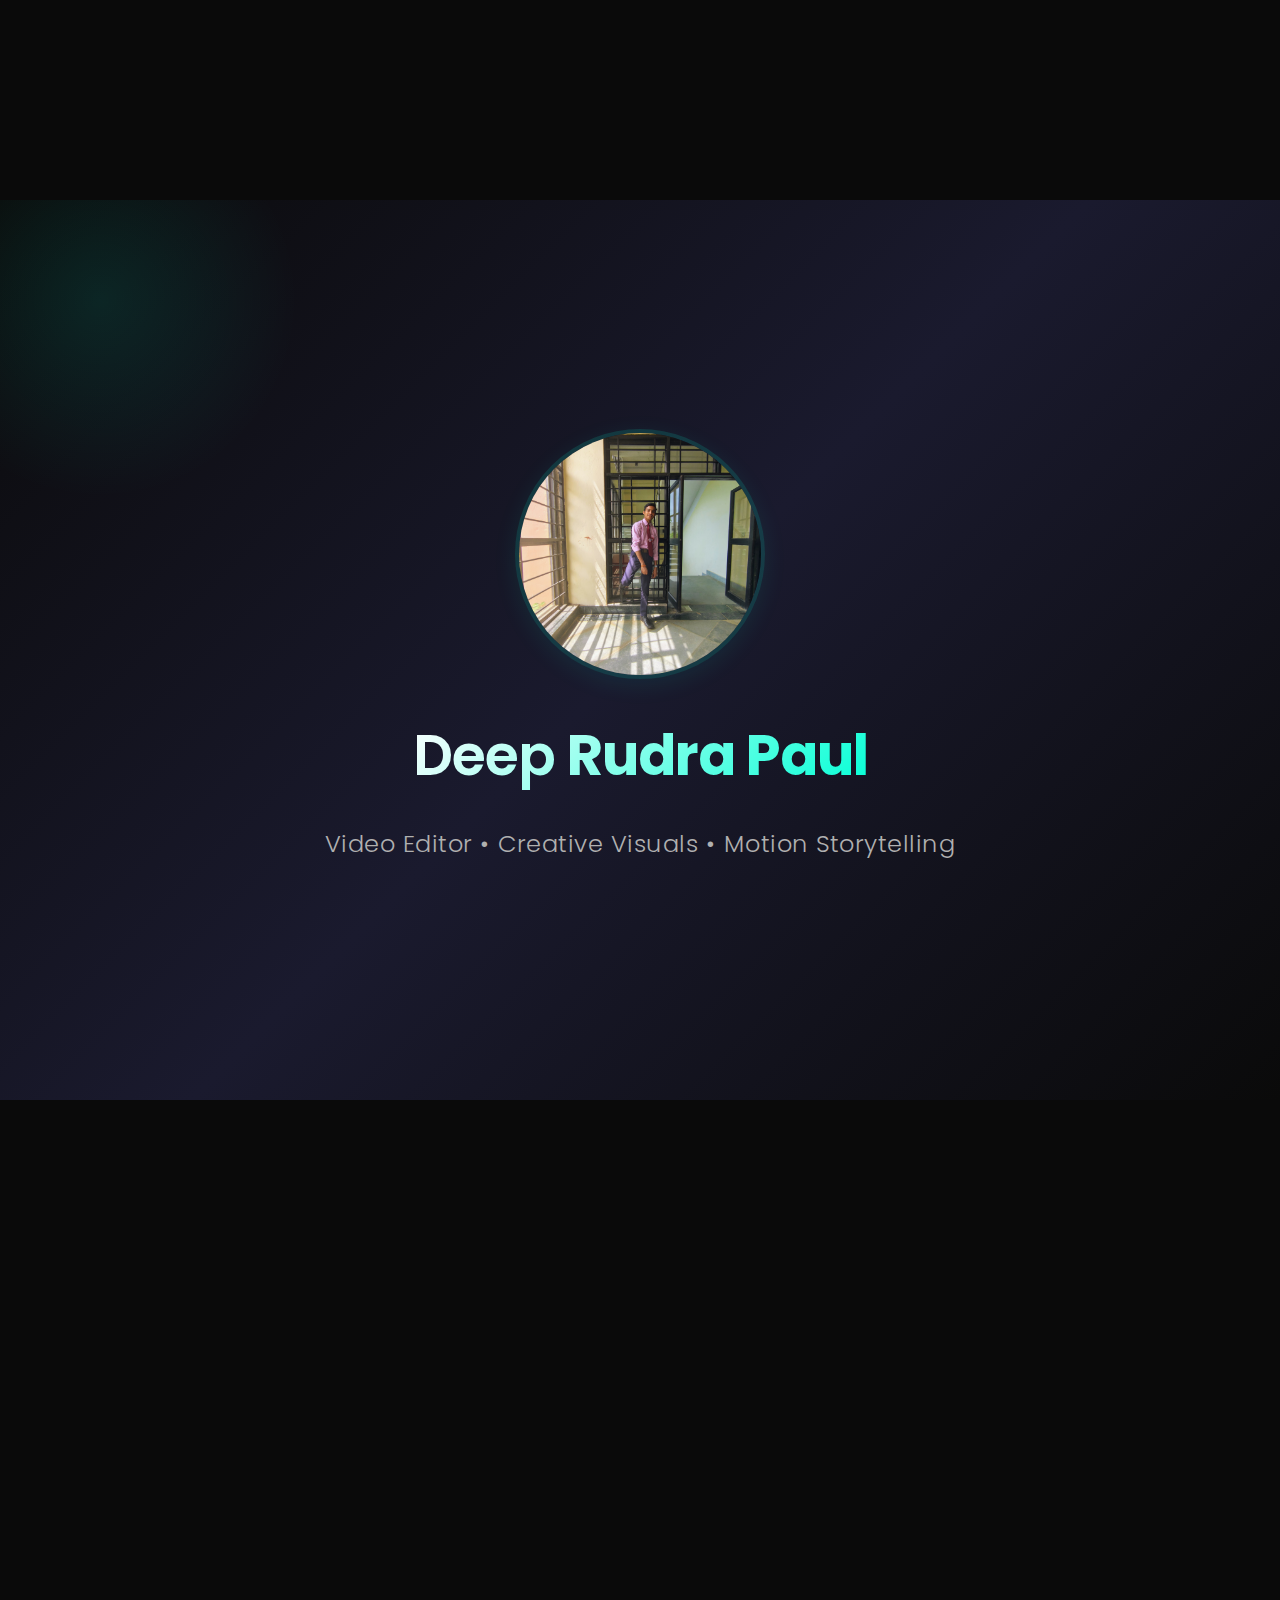
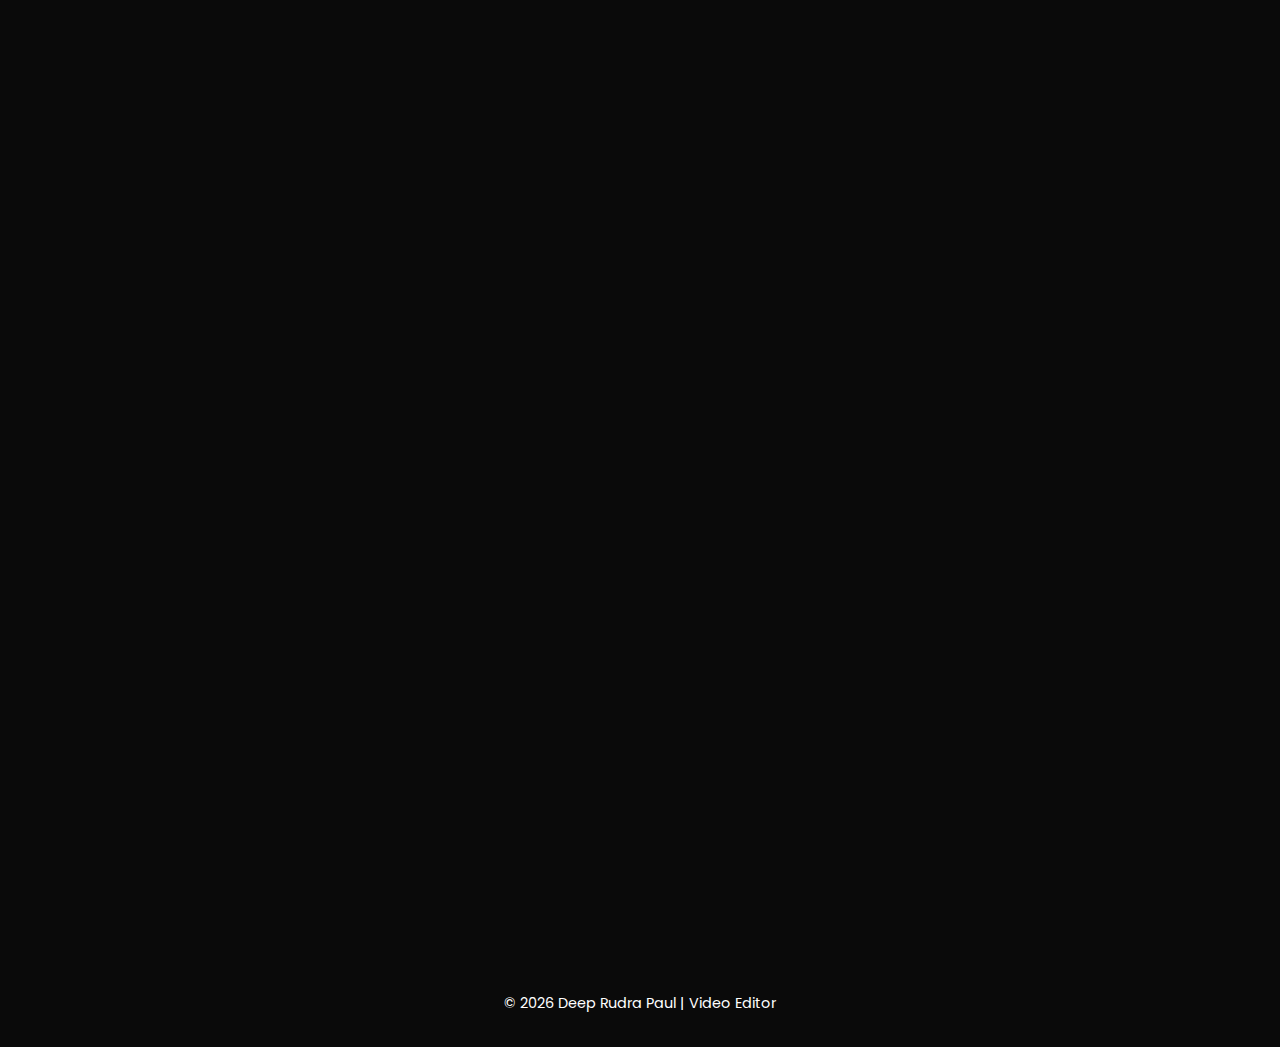
<file: portfolio1.html>
<!DOCTYPE html>
<html lang="en">
<head>
<meta charset="UTF-8">
<title>Deep Rudra Paul | Video Editor</title>
<meta name="viewport" content="width=device-width, initial-scale=1.0">

<!-- Google Font -->
<link href="https://fonts.googleapis.com/css2?family=Poppins:wght@300;400;600&display=swap" rel="stylesheet">

<!-- Font Awesome Icons -->
<link rel="stylesheet" href="https://cdnjs.cloudflare.com/ajax/libs/font-awesome/6.5.0/css/all.min.css">

<!-- External CSS -->
<link rel="stylesheet" href="port.css">

<style>
  /* Mobile-first responsive adjustments */
  * {
    box-sizing: border-box;
  }

  body {
    margin: 0;
    padding: 0;
    font-family: 'Poppins', sans-serif;
  }

  /* Hero responsive */
  .hero {
    padding: 2rem 1rem;
    text-align: center;
    min-height: 60vh;
    display: flex;
    flex-direction: column;
    justify-content: center;
    align-items: center;
  }

  .hero h1 {
    font-size: 1.8rem;
    margin: 1rem 0;
  }

  .hero p {
    font-size: 1rem;
    margin: 0.5rem 0;
  }

  .profile-photo {
    width: 150px;
    height: 150px;
    border-radius: 50%;
    object-fit: cover;
    margin-bottom: 1rem;
  }

  /* Section responsive */
  section {
    padding: 2rem 1rem;
    max-width: 1200px;
    margin: 0 auto;
  }

  section h2 {
    font-size: 1.8rem;
    text-align: center;
    margin-bottom: 2rem;
  }

  /* Skills grid - mobile first */
  .skills {
    display: grid;
    grid-template-columns: 1fr 1fr;
    gap: 1rem;
    margin-bottom: 2rem;
  }

  .skill-card {
    padding: 1.5rem;
    text-align: center;
    border-radius: 10px;
    transition: transform 0.3s ease;
  }

  .skill-card h3 {
    font-size: 1rem;
    margin-top: 0.5rem;
  }

  .skill-card i {
    font-size: 2rem;
  }

  /* Projects grid - mobile first */
  .projects {
    display: grid;
    grid-template-columns: 1fr;
    gap: 1.5rem;
  }

  .project {
    padding: 1.5rem;
    border-radius: 10px;
    transition: transform 0.3s ease;
  }

  .project h3 {
    font-size: 1.2rem;
    margin-bottom: 0.5rem;
  }

  .project p {
    font-size: 0.95rem;
    margin: 0;
  }

  /* Contact section */
  .contact-links {
    display: flex;
    flex-direction: column;
    gap: 1rem;
    align-items: center;
  }

  .contact-item {
    width: 100%;
    max-width: 300px;
  }

  .contact-link {
    display: flex;
    align-items: center;
    gap: 0.5rem;
    padding: 1rem;
    border-radius: 8px;
    text-decoration: none;
    transition: transform 0.3s ease;
  }

  .contact-link i {
    font-size: 1.5rem;
  }

  .contact-link span {
    font-size: 0.95rem;
    word-break: break-word;
  }

  /* Footer */
  footer {
    text-align: center;
    padding: 2rem 1rem;
    font-size: 0.9rem;
  }

  /* Tablet screens (768px and up) */
  @media (min-width: 768px) {
    .hero h1 {
      font-size: 2.5rem;
    }

    .hero p {
      font-size: 1.2rem;
    }

    .profile-photo {
      width: 200px;
      height: 200px;
    }

    section h2 {
      font-size: 2.2rem;
    }

    .skills {
      grid-template-columns: repeat(2, 1fr);
      gap: 1.5rem;
    }

    .skill-card {
      padding: 2rem;
    }

    .skill-card h3 {
      font-size: 1.2rem;
    }

    .skill-card i {
      font-size: 2.5rem;
    }

    .projects {
      grid-template-columns: repeat(2, 1fr);
      gap: 2rem;
    }

    .project {
      padding: 2rem;
    }

    .contact-links {
      flex-direction: row;
      justify-content: center;
    }

    .contact-item {
      width: auto;
    }

    section {
      padding: 3rem 2rem;
    }
  }

  /* Desktop screens (1024px and up) */
  @media (min-width: 1024px) {
    .hero {
      min-height: 80vh;
      padding: 3rem 2rem;
    }

    .hero h1 {
      font-size: 3.5rem;
    }

    .hero p {
      font-size: 1.5rem;
    }

    .profile-photo {
      width: 250px;
      height: 250px;
    }

    section h2 {
      font-size: 2.8rem;
    }

    .skills {
      grid-template-columns: repeat(4, 1fr);
      gap: 2rem;
    }

    .projects {
      grid-template-columns: repeat(3, 1fr);
      gap: 2.5rem;
    }

    .contact-link {
      padding: 1.5rem 2rem;
    }

    section {
      padding: 4rem 2rem;
    }
  }

  /* Touch-friendly adjustments for mobile */
  @media (max-width: 768px) {
    .skill-card,
    .project,
    .contact-link {
      min-height: 80px;
      display: flex;
      flex-direction: column;
      justify-content: center;
    }

    .contact-link {
      padding: 1.2rem;
    }
  }

  /* Disable mouse effects on touch devices */
  @media (hover: none) {
    .skill-card:hover,
    .project:hover {
      transform: none;
    }
  }
</style>

</head>
<body>

<!-- HERO -->
<div class="hero">
  <h1>Deep <span>Rudra Paul</span></h1>
  <p>Video Editor • Creative Visuals • Motion Storytelling</p>
</div>

<!-- ABOUT -->
<section class="reveal">
  <h2>About Me</h2>
  <p>
    My name is Deep Rudra Paul. I am a passionate video editor with experience in
    creating engaging content for social media and digital platforms.
    I work with modern tools to deliver clean edits, cinematic visuals,
    and eye-catching designs.
  </p>
</section>

<!-- SKILLS -->
<section class="reveal">
  <h2>Skills & Tools</h2>
  <div class="skills">

    <div class="skill-card">
      <i class="fa-solid fa-video"></i>
      <h3>DaVinci Resolve</h3>
    </div>

    <div class="skill-card">
      <div class="ps-logo">Ps</div>
      <h3>Photoshop</h3>
    </div>

    <div class="skill-card">
      <i class="fa-solid fa-pen-nib"></i>
      <h3>Canva</h3>
    </div>

    <div class="skill-card">
      <i class="fa-brands fa-figma"></i>
      <h3>Figma</h3>
    </div>

  </div>
</section>

<!-- PROJECTS -->
<section class="reveal">
  <h2>Projects</h2>
  <div class="projects">

    <div class="project">
      <h3>YouTube Video Edit</h3>
      <p>Cinematic cuts, color grading, and sound design.</p>
    </div>

    <div class="project">
      <h3>Instagram Reels</h3>
      <p>Fast-paced edits with modern transitions.</p>
    </div>

    <div class="project">
      <h3>Thumbnail Design</h3>
      <p>High-click thumbnails using Photoshop & Canva.</p>
    </div>

  </div>
</section>

<!-- CONTACT -->
<section class="contact reveal">
  <h2>Contact</h2>
  <div class="contact-links">
    <div class="contact-item">
      <a href="mailto:dptech009009@gmail.com" class="contact-link gmail-link">
        <i class="fas fa-envelope"></i>
        <span>dptech009009@gmail.com</span>
      </a>
    </div>
    <div class="contact-item">
      <a href="https://instagram.com/deep__paul__88" target="_blank" class="contact-link instagram-link">
        <i class="fab fa-instagram"></i>
        <span>@deep__paul__88</span>
      </a>
    </div>
  </div>
</section>

<footer>
  © 2026 Deep Rudra Paul | Video Editor
</footer>

<script>
// ===== DETECT TOUCH DEVICE =====
const isTouchDevice = () => {
    return (('ontouchstart' in window) ||
            (navigator.maxTouchPoints > 0) ||
            (navigator.msMaxTouchPoints > 0));
};

// ===== ADD RIPPLE ANIMATION KEYFRAME =====
const addRippleStyle = () => {
    const style = document.createElement('style');
    style.textContent = `
        @keyframes ripple-animation {
            0% {
                transform: scale(0);
                opacity: 1;
            }
            100% {
                transform: scale(4);
                opacity: 0;
            }
        }
    `;
    document.head.appendChild(style);
};
addRippleStyle();

// ===== SMOOTH SCROLL REVEAL ANIMATIONS =====
const reveals = document.querySelectorAll('.reveal');

const observer = new IntersectionObserver((entries) => {
    entries.forEach(entry => {
        if(entry.isIntersecting) {
            entry.target.classList.add('active');
        }
    });
}, { threshold: 0.1 });

reveals.forEach(section => observer.observe(section));

// ===== PROFILE PHOTO LOADER =====
document.addEventListener('DOMContentLoaded', () => {
    const hero = document.querySelector('.hero');
    if (!hero) return;
    
    const img = document.createElement('img');
    img.src = 'deep.jpg';
    img.alt = 'Deep Rudra Paul';
    img.className = 'profile-photo';
    hero.insertBefore(img, hero.firstChild);
});

// ===== KEYBOARD NAVIGATION =====
document.addEventListener('keydown', (e) => {
    if(e.key === 'ArrowDown') {
        window.scrollBy({ top: 100, behavior: 'smooth' });
    } else if(e.key === 'ArrowUp') {
        window.scrollBy({ top: -100, behavior: 'smooth' });
    }
});

// ===== PRELOAD IMAGES =====
const preloadImages = () => {
    const images = ['deep.jpg'];
    images.forEach(src => {
        const img = new Image();
        img.src = src;
    });
};

preloadImages();

// ===== CONSOLE EASTER EGG =====
console.log('%cHey there! 👋', 'font-size: 20px; color: #00ffd5; font-weight: bold;');
console.log('%cDeep Rudra Paul - Video Editor Portfolio', 'font-size: 14px; color: #00d4ff;');
console.log('%cWant to collaborate? Contact me!', 'color: #00ffd5;');

// ===== CONTACT LINKS GLASS EFFECT HANDLER =====
const contactLinks = document.querySelectorAll('.contact-link');

contactLinks.forEach(link => {
    // Add ripple effect on click
    link.addEventListener('click', function(e) {
        if(!this.href.startsWith('mailto:') && !this.href.startsWith('https://')) {
            return;
        }
        
        // Create ripple effect
        const ripple = document.createElement('span');
        const rect = this.getBoundingClientRect();
        const size = Math.max(rect.width, rect.height);
        const x = e.clientX - rect.left - size / 2;
        const y = e.clientY - rect.top - size / 2;
        
        ripple.style.cssText = `
            position: absolute;
            width: ${size}px;
            height: ${size}px;
            background: radial-gradient(circle, rgba(255, 255, 255, 0.5), transparent);
            border-radius: 50%;
            left: ${x}px;
            top: ${y}px;
            pointer-events: none;
            animation: ripple-animation 0.6s ease-out;
        `;
        
        this.style.position = 'relative';
        this.style.overflow = 'hidden';
        this.appendChild(ripple);
        
        setTimeout(() => ripple.remove(), 600);
    });
    
    // Add glow effect on hover (desktop only)
    if(!isTouchDevice()) {
        link.addEventListener('mouseenter', function() {
            this.style.boxShadow = `
                0 8px 32px ${this.classList.contains('gmail-link') ? 'rgba(234, 67, 53, 0.4)' : 'rgba(224, 112, 209, 0.4)'},
                inset 0 0 30px ${this.classList.contains('gmail-link') ? 'rgba(234, 67, 53, 0.1)' : 'rgba(224, 112, 209, 0.1)'}
            `;
        });
        
        link.addEventListener('mouseleave', function() {
            this.style.boxShadow = `
                0 8px 32px ${this.classList.contains('gmail-link') ? 'rgba(234, 67, 53, 0.25)' : 'rgba(224, 112, 209, 0.25)'},
                inset 0 0 20px ${this.classList.contains('gmail-link') ? 'rgba(234, 67, 53, 0.08)' : 'rgba(224, 112, 209, 0.08)'}
            `;
        });
    }
});

// ===== COPY EMAIL TO CLIPBOARD (Mobile & Desktop friendly) =====
document.querySelectorAll('a[href^="mailto:"]').forEach(link => {
    link.addEventListener('click', function(e) {
        const email = this.getAttribute('href').replace('mailto:', '');
        
        if(!isTouchDevice()) {
            e.preventDefault();
            navigator.clipboard.writeText(email).then(() => {
                const originalHTML = this.innerHTML;
                this.innerHTML = '<i class="fas fa-check" style="color: #4CAF50;"></i><span>Copied!</span>';
                
                setTimeout(() => {
                    this.innerHTML = originalHTML;
                }, 2000);
            }).catch(() => {
                console.log('Copy failed, opening email client instead');
                window.location.href = this.href;
            });
        }
    });
});

// ===== INSTAGRAM LINK HANDLER =====
const instagramLink = document.querySelector('.instagram-link');
if(instagramLink) {
    instagramLink.addEventListener('click', function(e) {
        // Optional: Add analytics or tracking here
        console.log('Opening Instagram profile...');
    });
}

// ===== MOUSE FOLLOW GLOW EFFECT (Desktop only) =====
if(!isTouchDevice()) {
    document.addEventListener('mousemove', (e) => {
        const links = document.querySelectorAll('.contact-link');
        
        links.forEach(link => {
            const rect = link.getBoundingClientRect();
            const x = e.clientX - rect.left;
            const y = e.clientY - rect.top;
            
            link.style.setProperty('--mouse-x', x + 'px');
            link.style.setProperty('--mouse-y', y + 'px');
        });
    });
}

// ===== SCROLL PROGRESS BAR =====
const createProgressBar = () => {
    const bar = document.createElement('div');
    bar.id = 'scroll-progress';
    bar.style.cssText = `
        position: fixed;
        top: 0;
        left: 0;
        height: 3px;
        background: linear-gradient(90deg, #00ffd5, #00d4ff);
        z-index: 9999;
        width: 0%;
        transition: width 0.1s ease;
        box-shadow: 0 0 20px rgba(0,255,213,0.5);
    `;
    document.body.appendChild(bar);
};

createProgressBar();

// ===== PERFORMANCE OPTIMIZATION - SCROLL PROGRESS =====
let ticking = false;
window.addEventListener('scroll', () => {
    if(!ticking) {
        window.requestAnimationFrame(() => {
            const scrollProgress = (window.scrollY / (document.documentElement.scrollHeight - window.innerHeight)) * 100;
            const progressBar = document.getElementById('scroll-progress');
            if(progressBar) {
                progressBar.style.width = scrollProgress + '%';
            }
            ticking = false;
        });
        ticking = true;
    }
});

// ===== STAGGER ANIMATION FOR SKILL CARDS =====
window.addEventListener('load', () => {
    const skillCards = document.querySelectorAll('.skill-card');
    skillCards.forEach((card, index) => {
        card.style.animationDelay = `${index * 0.1}s`;
    });

    const projects = document.querySelectorAll('.project');
    projects.forEach((proj, index) => {
        proj.style.animationDelay = `${index * 0.15}s`;
    });
});

// ===== OPEN GMAIL ON CTRL+SHIFT+G (Desktop only) =====
document.addEventListener('keydown', (e) => {
    if(e.ctrlKey && e.shiftKey && e.key === 'G') {
        window.open('https://mail.google.com', '_blank');
    }
});

// ===== CONTACT LINK ANIMATIONS =====
const addContactLinkAnimations = () => {
    const gmailLink = document.querySelector('.gmail-link');
    const instagramLink = document.querySelector('.instagram-link');
    
    if(gmailLink) {
        gmailLink.addEventListener('mouseenter', function() {
            const icon = this.querySelector('i');
            if(icon) {
                icon.style.animation = 'none';
                setTimeout(() => {
                    icon.style.animation = 'bubble-float 2.5s ease-in-out infinite';
                }, 10);
            }
        });
    }
    
    if(instagramLink) {
        instagramLink.addEventListener('mouseenter', function() {
            const icon = this.querySelector('i');
            if(icon) {
                icon.style.animation = 'none';
                setTimeout(() => {
                    icon.style.animation = 'bubble-float 2.5s ease-in-out infinite 0.2s';
                }, 10);
            }
        });
    }
};

// Initialize contact link animations when DOM is ready
if(document.readyState === 'loading') {
    document.addEventListener('DOMContentLoaded', addContactLinkAnimations);
} else {
    addContactLinkAnimations();
}

// ===== ADD RIPPLE ANIMATION KEYFRAME =====
const style = document.createElement('style');
style.textContent = `
    @keyframes ripple-animation {
        0% {
            transform: scale(0);
            opacity: 1;
        }
        100% {
            transform: scale(4);
            opacity: 0;
        }
    }
`;
document.head.appendChild(style);

// ===== TOUCH DEVICE OPTIMIZATIONS =====
if(isTouchDevice()) {
    contactLinks.forEach(link => {
        link.addEventListener('touchstart', function() {
            this.style.transform = 'translateY(-8px) scale(1.05)';
        });
        
        link.addEventListener('touchend', function() {
            this.style.transform = 'translateY(0) scale(1)';
        });
    });
}

// ===== PERFORMANCE MONITORING =====
if(window.performance && window.performance.timing) {
    window.addEventListener('load', function() {
        const perfData = window.performance.timing;
        const pageLoadTime = perfData.loadEventEnd - perfData.navigationStart;
        console.log('Page load time: ' + pageLoadTime + 'ms');
    });
}

// ===== VISIBILITY CHANGE HANDLER =====
document.addEventListener('visibilitychange', function() {
    if(document.hidden) {
        console.log('Page hidden - pausing animations');
        document.body.style.opacity = '0.8';
    } else {
        console.log('Page visible - resuming animations');
        document.body.style.opacity = '1';
    }
});

// ===== SMOOTH SCROLL BEHAVIOR =====
document.querySelectorAll('a[href^="#"]').forEach(anchor => {
    anchor.addEventListener('click', function(e) {
        e.preventDefault();
        const target = document.querySelector(this.getAttribute('href'));
        if(target) {
            target.scrollIntoView({
                behavior: 'smooth',
                block: 'start'
            });
        }
    });
});

// ===== LAZY LOAD IMAGES =====
if('IntersectionObserver' in window) {
    const imgObserver = new IntersectionObserver((entries) => {
        entries.forEach(entry => {
            if(entry.isIntersecting) {
                const img = entry.target;
                img.src = img.dataset.src;
                img.classList.add('loaded');
                imgObserver.unobserve(img);
            }
        });
    });
    
    document.querySelectorAll('img[data-src]').forEach(img => {
        imgObserver.observe(img);
    });
}

</script>

</body>
</html>
</file>
<file: port.css>
* {
    margin: 0;
    padding: 0;
    box-sizing: border-box;
}

html {
    scroll-behavior: smooth;
}

body {
    font-family: 'Poppins', sans-serif;
    line-height: 1.6;
    color: #fff;
    background: #0a0a0a;
    overflow-x: hidden;
}

/* ===== SCROLL PROGRESS BAR ===== */
#scroll-progress {
    position: fixed;
    top: 0;
    left: 0;
    height: 3px;
    background: linear-gradient(90deg, #00ffd5, #00d4ff);
    z-index: 9999;
    width: 0%;
    transition: width 0.1s ease;
    box-shadow: 0 0 20px rgba(0, 255, 213, 0.5);
}

/* ===== CUSTOM SCROLLBAR ===== */
::-webkit-scrollbar {
    width: 10px;
}

::-webkit-scrollbar-track {
    background: #0a0a0a;
}

::-webkit-scrollbar-thumb {
    background: linear-gradient(180deg, #00ffd5, #00d4ff);
    border-radius: 10px;
}

::-webkit-scrollbar-thumb:hover {
    background: linear-gradient(180deg, #00d4ff, #00ffd5);
    box-shadow: 0 0 10px rgba(0, 255, 213, 0.5);
}

/* ===== HEADER/NAVIGATION ===== */
header {
    background: linear-gradient(135deg, #0a0a0a 0%, #1a1a2e 50%, #0a0a0a 100%);
    color: white;
    padding: 2rem 0;
    text-align: center;
    position: fixed;
    width: 100%;
    top: 0;
    z-index: 1000;
    backdrop-filter: blur(10px);
    border-bottom: 1px solid rgba(0, 255, 213, 0.1);
}

header h1 {
    font-size: clamp(1.5rem, 5vw, 2.5rem);
    font-weight: 700;
    letter-spacing: -1px;
    background: linear-gradient(135deg, #fff 0%, #00ffd5 100%);
    -webkit-background-clip: text;
    -webkit-text-fill-color: transparent;
    background-clip: text;
}

header p {
    color: #b0b0b0;
    font-size: clamp(0.9rem, 2vw, 1.1rem);
    margin-top: 0.5rem;
}

/* ===== NAVIGATION ===== */
nav {
    background-color: rgba(0, 0, 0, 0.9);
    padding: 1rem 0;
    position: sticky;
    top: 120px;
    z-index: 999;
    display: flex;
    justify-content: center;
    gap: 2rem;
    flex-wrap: wrap;
    border-bottom: 1px solid rgba(0, 255, 213, 0.1);
}

nav a {
    color: white;
    text-decoration: none;
    transition: all 0.3s ease;
    position: relative;
    font-weight: 500;
    padding: 0.5rem 1rem;
}

nav a::before {
    content: '';
    position: absolute;
    bottom: 0;
    left: 0;
    width: 0;
    height: 2px;
    background: linear-gradient(90deg, #00ffd5, #00d4ff);
    transition: width 0.3s ease;
}

nav a:hover::before {
    width: 100%;
}

nav a:hover {
    color: #00ffd5;
    text-shadow: 0 0 10px rgba(0, 255, 213, 0.5);
}

/* ===== HERO SECTION ===== */
.hero {
    height: 100vh;
    display: flex;
    flex-direction: column;
    justify-content: center;
    align-items: center;
    text-align: center;
    background: linear-gradient(135deg, #0a0a0a 0%, #1a1a2e 50%, #0a0a0a 100%);
    padding: 20px;
    position: relative;
    overflow: hidden;
    margin-top: 200px;
}

.hero::before {
    content: '';
    position: absolute;
    width: 400px;
    height: 400px;
    background: radial-gradient(circle, rgba(0, 255, 213, 0.1) 0%, transparent 70%);
    border-radius: 50%;
    top: -100px;
    left: -100px;
    pointer-events: none;
    animation: floatGlow 6s ease-in-out infinite;
}

@keyframes floatGlow {
    0%, 100% {
        transform: translate(0, 0) scale(1);
    }
    50% {
        transform: translate(30px, 30px) scale(1.1);
    }
}

.profile-photo {
    width: 140px;
    height: 140px;
    border-radius: 50%;
    object-fit: cover;
    border: 4px solid rgba(0, 255, 213, 0.15);
    margin-bottom: 20px;
    display: block;
    margin-left: auto;
    margin-right: auto;
    box-shadow: 0 6px 24px rgba(0, 255, 213, 0.08);
    transition: transform 0.35s ease, box-shadow 0.35s ease, filter 0.35s ease;
    transform-origin: center;
    will-change: transform, box-shadow;
    animation: floatProfile 3s ease-in-out infinite;
    z-index: 1;
}

@keyframes floatProfile {
    0%, 100% {
        transform: translateY(0px);
    }
    50% {
        transform: translateY(-15px);
    }
}

.hero .profile-photo:hover {
    transform: translateY(-6px) scale(1.03);
    box-shadow: 0 18px 50px rgba(0, 255, 213, 0.16);
    animation: none;
}

.hero h1 {
    font-size: clamp(2.5rem, 10vw, 4rem);
    animation: fadeDownScale 1s cubic-bezier(0.34, 1.56, 0.64, 1) 0.2s both;
    font-weight: 600;
    letter-spacing: -1px;
    z-index: 1;
    background: linear-gradient(135deg, #fff 0%, #00ffd5 100%);
    -webkit-background-clip: text;
    -webkit-text-fill-color: transparent;
    background-clip: text;
}

.hero span {
    color: #00ffd5;
    font-weight: 700;
    animation: glowPulse 2s ease-in-out infinite;
}

@keyframes glowPulse {
    0%, 100% {
        text-shadow: 0 0 10px rgba(0, 255, 213, 0.3);
    }
    50% {
        text-shadow: 0 0 30px rgba(0, 255, 213, 0.8);
    }
}

.hero p {
    margin-top: 20px;
    color: #b0b0b0;
    animation: fadeUpScale 1s cubic-bezier(0.34, 1.56, 0.64, 1) 0.4s both;
    font-size: clamp(1rem, 4vw, 1.3rem);
    font-weight: 300;
    letter-spacing: 0.5px;
    z-index: 1;
}

/* ===== SECTIONS ===== */
section {
    padding: clamp(60px, 12vw, 100px) clamp(20px, 8vw, 15%);
    max-width: 1400px;
    margin: 0 auto;
    position: relative;
}

section::before {
    content: '';
    position: absolute;
    top: 0;
    left: 50%;
    transform: translateX(-50%);
    width: 100px;
    height: 100px;
    background: radial-gradient(circle, rgba(0, 255, 213, 0.05) 0%, transparent 70%);
    border-radius: 50%;
    filter: blur(40px);
    pointer-events: none;
}

h2 {
    font-size: clamp(1.8rem, 7vw, 2.5rem);
    margin-bottom: 50px;
    position: relative;
    font-weight: 600;
    letter-spacing: -0.5px;
    animation: slideInLeft 0.8s cubic-bezier(0.34, 1.56, 0.64, 1);
}

h2::after {
    content: '';
    width: 80px;
    height: 5px;
    background: linear-gradient(90deg, #00ffd5 0%, #00d4ff 100%);
    position: absolute;
    bottom: -15px;
    left: 0;
    border-radius: 3px;
    animation: expandWidth 0.8s ease 0.3s both;
    box-shadow: 0 0 20px rgba(0, 255, 213, 0.5);
}

section p {
    font-size: clamp(1rem, 2vw, 1.1rem);
    color: #d0d0d0;
    line-height: 1.8;
    max-width: 700px;
    animation: fadeInUp 1s ease 0.3s both;
}

/* ===== REVEAL ANIMATION ===== */
.reveal {
    opacity: 0;
    transform: translateY(50px);
    transition: opacity 0.8s ease, transform 0.8s ease;
}

.reveal.active {
    opacity: 1;
    transform: translateY(0);
}

/* ===== SKILLS SECTION ===== */
.skills {
    display: grid;
    grid-template-columns: repeat(auto-fit, minmax(180px, 1fr));
    gap: 25px;
}

.skill-card {
    background: rgba(255, 255, 255, 0.05);
    padding: clamp(30px, 6vw, 40px);
    border-radius: 20px;
    text-align: center;
    backdrop-filter: blur(15px);
    border: 1px solid rgba(0, 255, 213, 0.1);
    transition: all 0.4s cubic-bezier(0.23, 1, 0.320, 1);
    cursor: pointer;
    position: relative;
    overflow: hidden;
    animation: popIn 0.6s cubic-bezier(0.34, 1.56, 0.64, 1);
}

.skill-card::before {
    content: '';
    position: absolute;
    top: 0;
    left: -100%;
    width: 100%;
    height: 100%;
    background: linear-gradient(90deg, transparent, rgba(0, 255, 213, 0.1), transparent);
    transition: left 0.6s ease;
    z-index: 0;
}

.skill-card:hover::before {
    left: 100%;
}

.skill-card h3 {
    font-size: clamp(1rem, 3vw, 1.2rem);
    margin-top: 15px;
    font-weight: 500;
    position: relative;
    z-index: 1;
}

.skill-card i {
    font-size: clamp(40px, 10vw, 55px);
    color: #00ffd5;
    margin-bottom: 15px;
    transition: all 0.4s ease;
    position: relative;
    z-index: 1;
    display: block;
    text-shadow: 0 0 10px rgba(0, 255, 213, 0.3);
}

.skill-card:hover {
    transform: translateY(-15px) scale(1.08);
    background: rgba(0, 255, 213, 0.12);
    border-color: rgba(0, 255, 213, 0.3);
    box-shadow: 0 20px 50px rgba(0, 255, 213, 0.15);
}

.skill-card:hover i {
    transform: rotate(360deg) scale(1.2);
    filter: drop-shadow(0 0 20px rgba(0, 255, 213, 0.6));
    animation: spin 0.6s ease-in-out;
}

/* ===== PHOTOSHOP LOGO ===== */
.ps-logo {
    width: clamp(40px, 10vw, 55px);
    height: clamp(40px, 10vw, 55px);
    background: linear-gradient(135deg, #31A8FF 0%, #001E50 100%);
    color: #fff;
    margin: 0 auto 15px;
    border-radius: 8px;
    display: flex;
    align-items: center;
    justify-content: center;
    font-weight: 700;
    font-size: clamp(18px, 5vw, 24px);
    transition: all 0.4s ease;
    position: relative;
    z-index: 1;
    box-shadow: 0 8px 24px rgba(49, 168, 255, 0.3);
}

.skill-card:hover .ps-logo {
    transform: rotate(360deg) scale(1.15);
    filter: drop-shadow(0 0 20px rgba(49, 168, 255, 0.8));
    box-shadow: 0 12px 32px rgba(49, 168, 255, 0.6);
    animation: spin 0.6s ease-in-out;
}

/* ===== PROJECTS SECTION ===== */
.projects {
    display: grid;
    grid-template-columns: repeat(auto-fit, minmax(300px, 1fr));
    gap: 30px;
}

.project {
    background: linear-gradient(135deg, #111111 0%, #1a1a1a 100%);
    padding: clamp(30px, 6vw, 40px);
    border-radius: 20px;
    transition: all 0.4s cubic-bezier(0.23, 1, 0.320, 1);
    border: 1px solid rgba(0, 255, 213, 0.1);
    position: relative;
    overflow: hidden;
    animation: slideInUp 0.6s cubic-bezier(0.34, 1.56, 0.64, 1);
}

.project::before {
    content: '';
    position: absolute;
    top: 0;
    left: -100%;
    width: 100%;
    height: 100%;
    background: linear-gradient(90deg, transparent, rgba(0, 255, 213, 0.1), transparent);
    transition: left 0.6s ease;
}

.project:hover::before {
    left: 100%;
}

.project::after {
    content: '';
    position: absolute;
    top: -50%;
    right: -50%;
    width: 200px;
    height: 200px;
    background: radial-gradient(circle, rgba(0, 255, 213, 0.3) 0%, transparent 70%);
    border-radius: 50%;
    opacity: 0;
    transition: opacity 0.4s ease;
    z-index: 0;
}

.project:hover::after {
    opacity: 1;
}

.project h3 {
    font-size: clamp(1.2rem, 4vw, 1.5rem);
    margin-bottom: 12px;
    font-weight: 600;
    position: relative;
    z-index: 1;
}

.project p {
    font-size: clamp(0.95rem, 2vw, 1.05rem);
    color: #b0b0b0;
    position: relative;
    z-index: 1;
}

.project:hover {
    transform: translateY(-12px) scale(1.02);
    border-color: rgba(0, 255, 213, 0.3);
    box-shadow: 0 25px 60px rgba(0, 255, 213, 0.2);
    background: linear-gradient(135deg, #1a1a1a 0%, #222222 100%);
}

/* ===== CONTACT SECTION ===== */
.contact {
    text-align: center;
}

.contact p {
    font-size: clamp(1rem, 3vw, 1.15rem);
    margin: 15px 0;
    animation: fadeInUp 1s ease 0.3s both;
}

.contact a {
    color: #00ffd5;
    text-decoration: none;
    font-weight: 500;
    transition: all 0.3s ease;
    position: relative;
    display: inline-block;
    padding: 5px 10px;
}

.contact a::after {
    content: '';
    position: absolute;
    bottom: -3px;
    left: 0;
    width: 0;
    height: 2px;
    background: #00ffd5;
    transition: width 0.3s ease;
}

.contact a:hover::after {
    width: 100%;
}

.contact a:hover {
    text-shadow: 0 0 15px rgba(0, 255, 213, 0.8);
    transform: scale(1.05);
}

/* ===== CONTACT LINKS WITH GLASS EFFECT ===== */
.contact-links {
    display: flex;
    flex-direction: column;
    gap: 1.5rem;
    align-items: center;
}

.contact-item {
    width: 100%;
    max-width: 350px;
}

.contact-link {
    display: flex;
    align-items: center;
    justify-content: center;
    gap: 1rem;
    padding: 1.2rem 2rem;
    border-radius: 15px;
    text-decoration: none;
    transition: all 0.4s cubic-bezier(0.23, 1, 0.320, 1);
    position: relative;
    overflow: hidden;
    font-weight: 500;
    backdrop-filter: blur(20px);
    border: 1.5px solid rgba(255, 255, 255, 0.2);
    color: #fff;
    z-index: 1;
}

/* Base glass effect for both links */
.contact-link::before {
    content: '';
    position: absolute;
    top: 0;
    left: -100%;
    width: 100%;
    height: 100%;
    background: linear-gradient(90deg, transparent, rgba(255, 255, 255, 0.2), transparent);
    transition: left 0.6s ease;
    z-index: -1;
}

.contact-link:hover::before {
    left: 100%;
}

.contact-link::after {
    content: '';
    position: absolute;
    top: -50%;
    left: -50%;
    width: 200%;
    height: 200%;
    background: radial-gradient(circle, rgba(255, 255, 255, 0.1) 1px, transparent 1px);
    background-size: 50px 50px;
    animation: float-background 20s ease-in-out infinite;
    z-index: 0;
}

/* Gmail Link Styling */
.gmail-link {
    background: linear-gradient(135deg, 
        rgba(234, 67, 53, 0.15) 0%, 
        rgba(234, 67, 53, 0.08) 100%);
    border: 1.5px solid rgba(234, 67, 53, 0.3);
}

.gmail-link i {
    color: #ea4335;
    font-size: 1.8rem;
    text-shadow: 0 0 15px rgba(234, 67, 53, 0.4);
    transition: all 0.4s ease;
    position: relative;
    z-index: 2;
    animation: bubble-float 2.5s ease-in-out infinite;
}

.gmail-link span {
    font-size: 1.05rem;
    position: relative;
    z-index: 2;
    background: linear-gradient(135deg, #fff 0%, #ea4335 100%);
    -webkit-background-clip: text;
    -webkit-text-fill-color: transparent;
    background-clip: text;
}

.gmail-link:hover {
    background: linear-gradient(135deg, 
        rgba(234, 67, 53, 0.25) 0%, 
        rgba(234, 67, 53, 0.15) 100%);
    border-color: rgba(234, 67, 53, 0.6);
    box-shadow: 
        0 8px 32px rgba(234, 67, 53, 0.25),
        inset 0 0 20px rgba(234, 67, 53, 0.08);
    transform: translateY(-8px) scale(1.05);
    backdrop-filter: blur(30px);
}

.gmail-link:hover i {
    color: #ff5a3d;
    text-shadow: 0 0 25px rgba(234, 67, 53, 0.8);
    transform: scale(1.2) rotate(-15deg);
}

.gmail-link:hover span {
    animation: shimmer-gmail 0.6s ease;
}

/* Instagram Link Styling */
.instagram-link {
    background: linear-gradient(135deg, 
        rgba(224, 112, 209, 0.15) 0%, 
        rgba(29, 53, 87, 0.15) 50%,
        rgba(131, 58, 180, 0.15) 100%);
    border: 1.5px solid rgba(224, 112, 209, 0.3);
}

.instagram-link i {
    color: #e0708d;
    font-size: 1.8rem;
    text-shadow: 0 0 15px rgba(224, 112, 209, 0.5);
    transition: all 0.4s ease;
    position: relative;
    z-index: 2;
    animation: bubble-float 2.5s ease-in-out infinite;
    animation-delay: 0.2s;
}

.instagram-link span {
    font-size: 1.05rem;
    position: relative;
    z-index: 2;
    background: linear-gradient(135deg, #fff 0%, #e0708d 50%, #833ab4 100%);
    -webkit-background-clip: text;
    -webkit-text-fill-color: transparent;
    background-clip: text;
}

.instagram-link:hover {
    background: linear-gradient(135deg, 
        rgba(224, 112, 209, 0.25) 0%, 
        rgba(29, 53, 87, 0.25) 50%,
        rgba(131, 58, 180, 0.25) 100%);
    border-color: rgba(224, 112, 209, 0.6);
    box-shadow: 
        0 8px 32px rgba(224, 112, 209, 0.25),
        inset 0 0 20px rgba(224, 112, 209, 0.08);
    transform: translateY(-8px) scale(1.05);
    backdrop-filter: blur(30px);
}

.instagram-link:hover i {
    color: #f44747;
    text-shadow: 0 0 25px rgba(224, 112, 209, 0.8);
    transform: scale(1.2) rotate(15deg);
}

.instagram-link:hover span {
    animation: shimmer-instagram 0.6s ease;
}

/* LinkedIn Link Styling */
.linkedin-link {
    background: linear-gradient(135deg, rgba(10,102,194,0.12) 0%, rgba(10,102,194,0.06) 100%);
    border: 1.5px solid rgba(10,102,194,0.25);
}

.linkedin-link i {
    color: #0A66C2;
    font-size: 1.8rem;
    text-shadow: 0 0 12px rgba(10,102,194,0.25);
    transition: all 0.35s ease;
    position: relative;
    z-index: 2;
    animation: bubble-float 2.5s ease-in-out infinite;
}

.linkedin-link span {
    font-size: 1.05rem;
    position: relative;
    z-index: 2;
    background: linear-gradient(135deg, #fff 0%, #0A66C2 100%);
    -webkit-background-clip: text;
    -webkit-text-fill-color: transparent;
    background-clip: text;
}

.linkedin-link:hover {
    background: linear-gradient(135deg, rgba(10,102,194,0.22) 0%, rgba(10,102,194,0.12) 100%);
    border-color: rgba(10,102,194,0.6);
    box-shadow: 0 8px 32px rgba(10,102,194,0.18), inset 0 0 20px rgba(10,102,194,0.06);
    transform: translateY(-8px) scale(1.03);
}

.linkedin-link:hover i {
    color: #0B74E0;
    transform: scale(1.15) rotate(-6deg);
}

/* Glass Effect Shimmer Animations */
@keyframes shimmer-gmail {
    0% {
        text-shadow: 0 0 5px rgba(234, 67, 53, 0.3);
    }
    50% {
        text-shadow: 0 0 20px rgba(234, 67, 53, 0.8);
    }
    100% {
        text-shadow: 0 0 5px rgba(234, 67, 53, 0.3);
    }
}

@keyframes shimmer-instagram {
    0% {
        text-shadow: 0 0 5px rgba(224, 112, 209, 0.3);
    }
    50% {
        text-shadow: 0 0 20px rgba(224, 112, 209, 0.8);
    }
    100% {
        text-shadow: 0 0 5px rgba(224, 112, 209, 0.3);
    }
}

/* Glass reflection effect */
@keyframes glass-reflection {
    0% {
        left: -100%;
    }
    100% {
        left: 100%;
    }
}

/* Responsive Contact Links */
@media (min-width: 768px) {
    .contact-links {
        flex-direction: row;
        justify-content: center;
        gap: 2rem;
    }

    .contact-item {
        width: auto;
        max-width: none;
    }

    .contact-link {
        padding: 1.3rem 2.5rem;
    }
}

@media (max-width: 768px) {
    .contact-link {
        padding: 1.1rem 1.8rem;
        min-height: 60px;
    }

    .contact-link i {
        font-size: 1.6rem;
    }

    .contact-link span {
        font-size: 0.95rem;
    }
}

@media (max-width: 480px) {
    .contact-links {
        gap: 1rem;
    }

    .contact-item {
        width: 100%;
    }

    .contact-link {
        padding: 1rem 1.5rem;
        font-size: 0.9rem;
    }

    .contact-link i {
        font-size: 1.4rem;
    }

    .contact-link span {
        font-size: 0.85rem;
        word-break: break-word;
    }
}

/* ===== KEYFRAME ANIMATIONS ===== */
@keyframes fadeDownScale {
    from {
        opacity: 0;
        transform: translateY(-50px) scale(0.9);
    }
    to {
        opacity: 1;
        transform: translateY(0) scale(1);
    }
}

@keyframes fadeUpScale {
    from {
        opacity: 0;
        transform: translateY(50px) scale(0.9);
    }
    to {
        opacity: 1;
        transform: translateY(0) scale(1);
    }
}

@keyframes slideInLeft {
    from {
        opacity: 0;
        transform: translateX(-50px);
    }
    to {
        opacity: 1;
        transform: translateX(0);
    }
}

@keyframes slideInUp {
    from {
        opacity: 0;
        transform: translateY(50px);
    }
    to {
        opacity: 1;
        transform: translateY(0);
    }
}

@keyframes expandWidth {
    from {
        width: 0;
    }
    to {
        width: 80px;
    }
}

@keyframes fadeInUp {
    from {
        opacity: 0;
        transform: translateY(30px);
    }
    to {
        opacity: 1;
        transform: translateY(0);
    }
}

@keyframes fadeIn {
    from {
        opacity: 0;
    }
    to {
        opacity: 1;
    }
}

@keyframes popIn {
    0% {
        opacity: 0;
        transform: scale(0.5);
    }
    50% {
        opacity: 1;
    }
    100% {
        opacity: 1;
        transform: scale(1);
    }
}

@keyframes spin {
    from {
        transform: rotate(0deg);
    }
    to {
        transform: rotate(360deg);
    }
}

/* ===== BUBBLE ANIMATIONS ===== */
@keyframes bubble-rise {
    0% {
        opacity: 0;
        transform: translateY(100vh) scale(0);
    }
    10% {
        opacity: 1;
    }
    90% {
        opacity: 1;
    }
    100% {
        opacity: 0;
        transform: translateY(-100vh) scale(1);
    }
}

@keyframes bubble-pulse {
    0%, 100% {
        box-shadow: 0 0 20px rgba(0, 255, 213, 0.4), inset -2px -2px 5px rgba(0, 0, 0, 0.2);
    }
    50% {
        box-shadow: 0 0 40px rgba(0, 255, 213, 0.6), inset -2px -2px 5px rgba(0, 0, 0, 0.2);
    }
}

@keyframes bubble-float {
    0%, 100% { transform: translateY(0) rotate(0deg); }
    25% { transform: translateY(-10px) rotate(5deg); }
    50% { transform: translateY(-20px) rotate(-5deg); }
    75% { transform: translateY(-10px) rotate(5deg); }
}

@keyframes bubble-glow {
    0%, 100% { 
        box-shadow: 0 0 15px rgba(0, 255, 213, 0.3), inset -2px -2px 5px rgba(0, 0, 0, 0.2);
    }
    50% { 
        box-shadow: 0 0 35px rgba(0, 255, 213, 0.6), inset -2px -2px 5px rgba(0, 0, 0, 0.3);
    }
}

@keyframes bubble-wobble {
    0%, 100% { transform: translateX(0) translateY(0); }
    25% { transform: translateX(-5px) translateY(-5px); }
    50% { transform: translateX(5px) translateY(5px); }
    75% { transform: translateX(-5px) translateY(5px); }
}

@keyframes float-background {
    0%, 100% { transform: translateY(0px) translateX(0px); }
    25% { transform: translateY(-20px) translateX(10px); }
    50% { transform: translateY(-40px) translateX(-10px); }
    75% { transform: translateY(-20px) translateX(15px); }
}

/* ===== BACKGROUND EFFECTS ===== */
.background-bubbles {
    position: fixed;
    top: 0;
    left: 0;
    width: 100%;
    height: 100%;
    pointer-events: none;
    overflow: hidden;
    z-index: 0;
}

/* Ensure iframe/video are responsive and only shown when modal is active */
.video-container iframe,
.video-container video {
    display: none;
    width: 100%;
    height: 100%;
    border-radius: 15px;
}

.video-modal.active .video-container iframe,
.video-modal.active .video-container video {
    display: block;
}

/* Toast (animated alert) */
.toast {
    position: fixed;
    left: 50%;
    bottom: 6vh;
    transform: translateX(-50%) translateY(30px);
    background: linear-gradient(135deg, rgba(0,0,0,0.7), rgba(10,10,20,0.85));
    color: #fff;
    padding: 14px 18px;
    border-radius: 14px;
    box-shadow: 0 12px 40px rgba(0,0,0,0.6), 0 6px 18px rgba(0, 221, 200, 0.06);
    z-index: 3000;
    min-width: 220px;
    max-width: 88%;
    opacity: 0;
    pointer-events: none;
    transition: opacity 260ms ease, transform 260ms cubic-bezier(.2,.9,.2,1);
}

.toast.show {
    opacity: 1;
    transform: translateX(-50%) translateY(0);
    pointer-events: auto;
}

.toast.hide {
    opacity: 0;
    transform: translateX(-50%) translateY(30px);
}

.toast-inner {
    display: flex;
    align-items: center;
    gap: 12px;
}

.toast-icon {
    font-size: 1.25rem;
    color: #00ffd5;
    filter: drop-shadow(0 4px 20px rgba(0,255,213,0.12));
    transform-origin: center;
    animation: toast-bounce 1200ms cubic-bezier(.2,.9,.2,1) both;
}

@keyframes toast-bounce {
    0% { transform: scale(.9) translateY(6px); }
    40% { transform: scale(1.05) translateY(-4px); }
    100% { transform: scale(1) translateY(0); }
}

.toast-text {
    font-weight: 600;
    font-size: 0.98rem;
    line-height: 1.1;
}

@media (max-width: 480px) {
    .toast { bottom: 4vh; padding: 12px 14px; }
    .toast-text { font-size: 0.95rem; }
}

.bubble {
    position: absolute;
    bottom: -150px;
    background: radial-gradient(circle, rgba(0, 255, 213, 0.2) 0%, rgba(0, 255, 213, 0) 70%);
    animation: bubble-rise 10s infinite;
    opacity: 0.6;
}

.bubble:nth-child(odd) {
    background: radial-gradient(circle, rgba(0, 255, 213, 0.3) 0%, rgba(0, 255, 213, 0) 70%);
}

.bubble:nth-child(1) {
    left: 10%;
    width: 100px;
    height: 100px;
    animation-delay: 0s;
}

.bubble:nth-child(2) {
    left: 20%;
    width: 80px;
    height: 80px;
    animation-delay: 2s;
}

.bubble:nth-child(3) {
    left: 30%;
    width: 120px;
    height: 120px;
    animation-delay: 4s;
}

.bubble:nth-child(4) {
    left: 40%;
    width: 90px;
    height: 90px;
    animation-delay: 6s;
}

.bubble:nth-child(5) {
    left: 50%;
    width: 110px;
    height: 110px;
    animation-delay: 8s;
}

.bubble:nth-child(6) {
    left: 60%;
    width: 70px;
    height: 70px;
    animation-delay: 10s;
}

.bubble:nth-child(7) {
    left: 70%;
    width: 130px;
    height: 130px;
    animation-delay: 12s;
}

.bubble:nth-child(8) {
    left: 80%;
    width: 100px;
    height: 100px;
    animation-delay: 14s;
}

.bubble:nth-child(9) {
    left: 90%;
    width: 120px;
    height: 120px;
    animation-delay: 16s;
}

/* ===== RESPONSIVE DESIGN ===== */
@media(max-width: 768px) {
    header {
        padding: 1.5rem 0;
    }

    nav {
        padding: 0.5rem 0;
        flex-direction: column;
        gap: 1rem;
    }

    .container {
        padding: 1rem;
    }

    .hero {
        height: 80vh;
        margin-top: 100px;
    }

    .hero h1 {
        font-size: clamp(2rem, 8vw, 3rem);
    }

    .hero p {
        font-size: clamp(0.9rem, 4vw, 1.2rem);
    }

    h2 {
        font-size: clamp(1.5rem, 6vw, 2rem);
    }

    section {
        padding: clamp(40px, 10vw, 80px) clamp(15px, 5vw, 10%);
    }

    .skills {
        grid-template-columns: repeat(auto-fit, minmax(150px, 1fr));
    }

    .projects {
        grid-template-columns: repeat(auto-fit, minmax(250px, 1fr));
    }

    footer {
        padding: clamp(20px, 5vw, 30px);
    }
}

@media(max-width: 480px) {
    nav {
        padding: 0.5rem 0;
        flex-direction: column;
        gap: 0.5rem;
    }

    .hero {
        height: 70vh;
        margin-top: 80px;
    }

    .hero h1 {
        font-size: clamp(1.8rem, 7vw, 2.5rem);
    }

    .hero p {
        font-size: clamp(0.8rem, 3.5vw, 1rem);
    }

    h2 {
        font-size: clamp(1.3rem, 5vw, 1.8rem);
    }

    section {
        padding: clamp(30px, 8vw, 60px) clamp(10px, 4vw, 10%);
    }

    .skills {
        grid-template-columns: repeat(auto-fit, minmax(120px, 1fr));
    }

    .projects {
        grid-template-columns: repeat(auto-fit, minmax(200px, 1fr));
    }

    footer {
        padding: clamp(15px, 4vw, 25px);
    }
}
</file>
